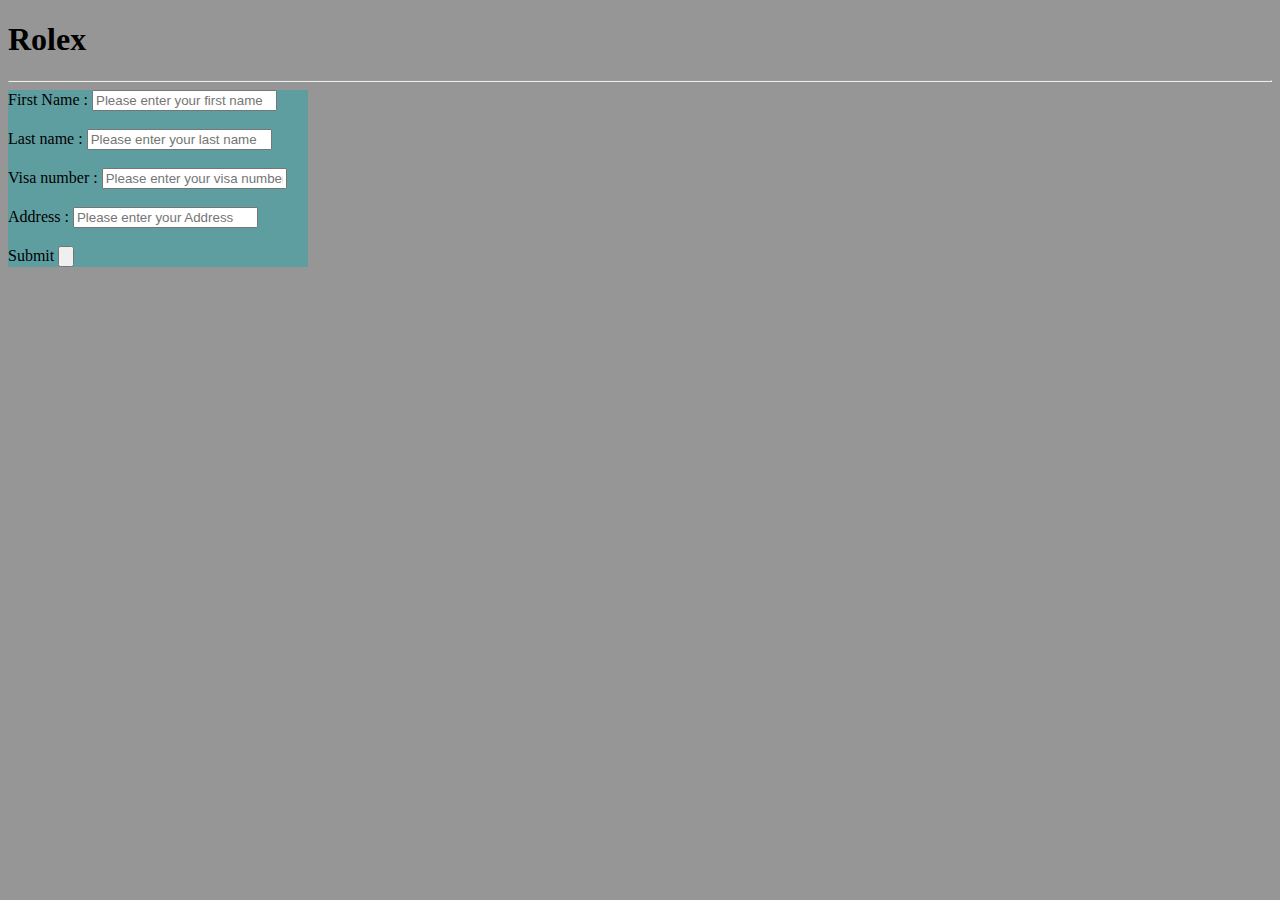
<file: Buy now.html>
<!DOCTYPE html>
<html lang="en">
<head>
    <meta charset="UTF-8">
    <meta name="viewport" content="width=device-width, initial-scale=1.0">
    <title>Buy now</title>

    <link rel="stylesheet" href="buy now.css">
</head>
<body>

    <h1>Rolex</h1>
<hr>
    <form action="">
        <label for="">First Name :</label>
        <input type="text" placeholder="Please enter your first name">
        <br><br>
        <label for="">Last name :</label>
        <input type="text" placeholder="Please enter your last name">
        <br><br>
        <label for="">Visa number :</label>
        <input type="password" placeholder="Please enter your visa number">
        <br><br>
        <label for="">Address :</label>
        <input type="text" placeholder="Please enter your Address">
        <br><br>
        <label for="">Submit</label>
        <a href="thank you.html"><input type="button"></a>

    </form>

</body>
</html>
</file>
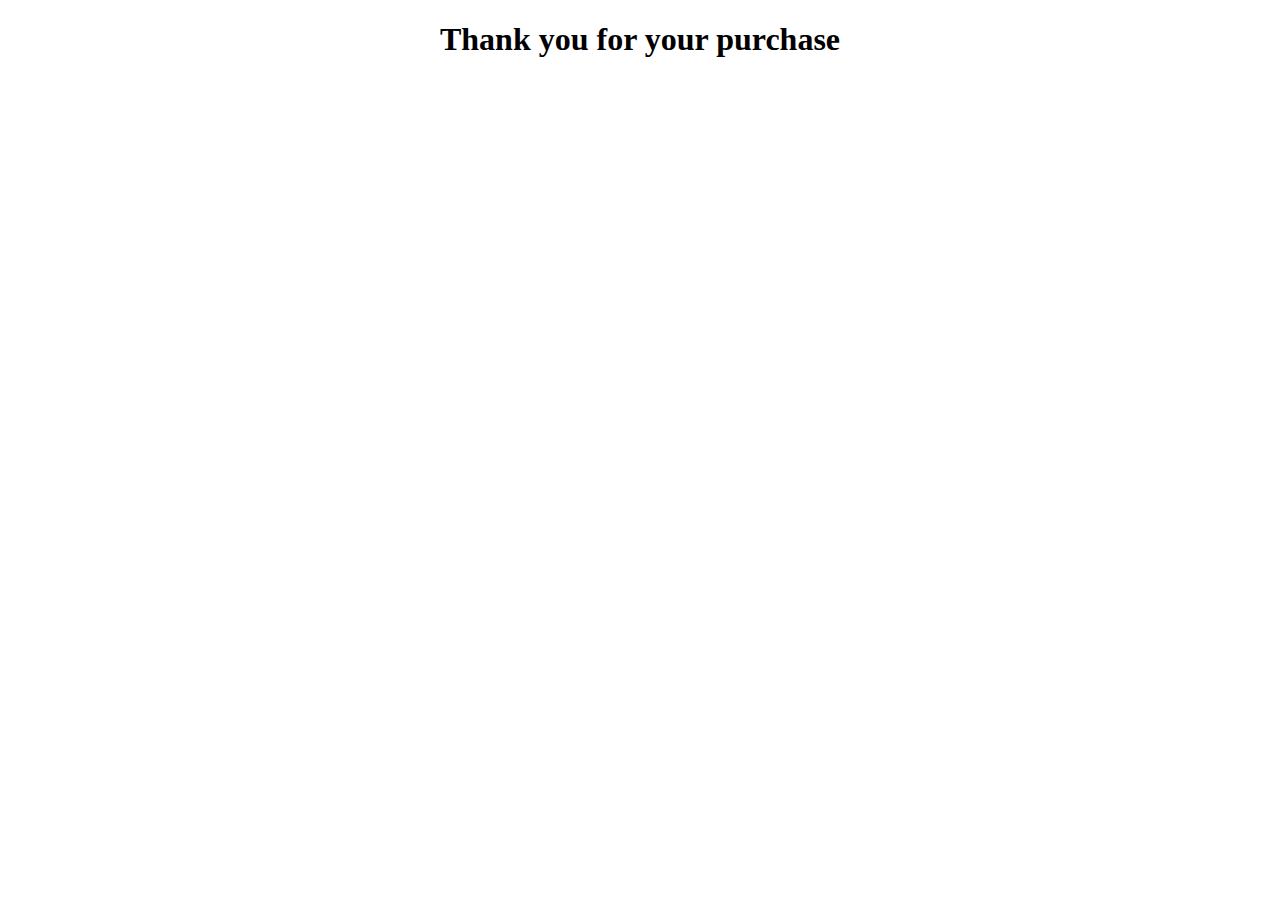
<file: thank you.html>
<!DOCTYPE html>
<html lang="en">
<head>
    <meta charset="UTF-8">
    <meta name="viewport" content="width=device-width, initial-scale=1.0">
    <title>Thank you</title>
</head>
<body>

    <center><h1>Thank you for your purchase</h1></center>
    
</body>
</html>
</file>
<file: buy now.css>
body{
    background-color: rgb(150, 150, 150);
    font-family: Cambria, Cochin, Georgia, Times, 'Times New Roman', serif;
}

form{
    width: 300px;
    background-color: cadetblue;
}
</file>
